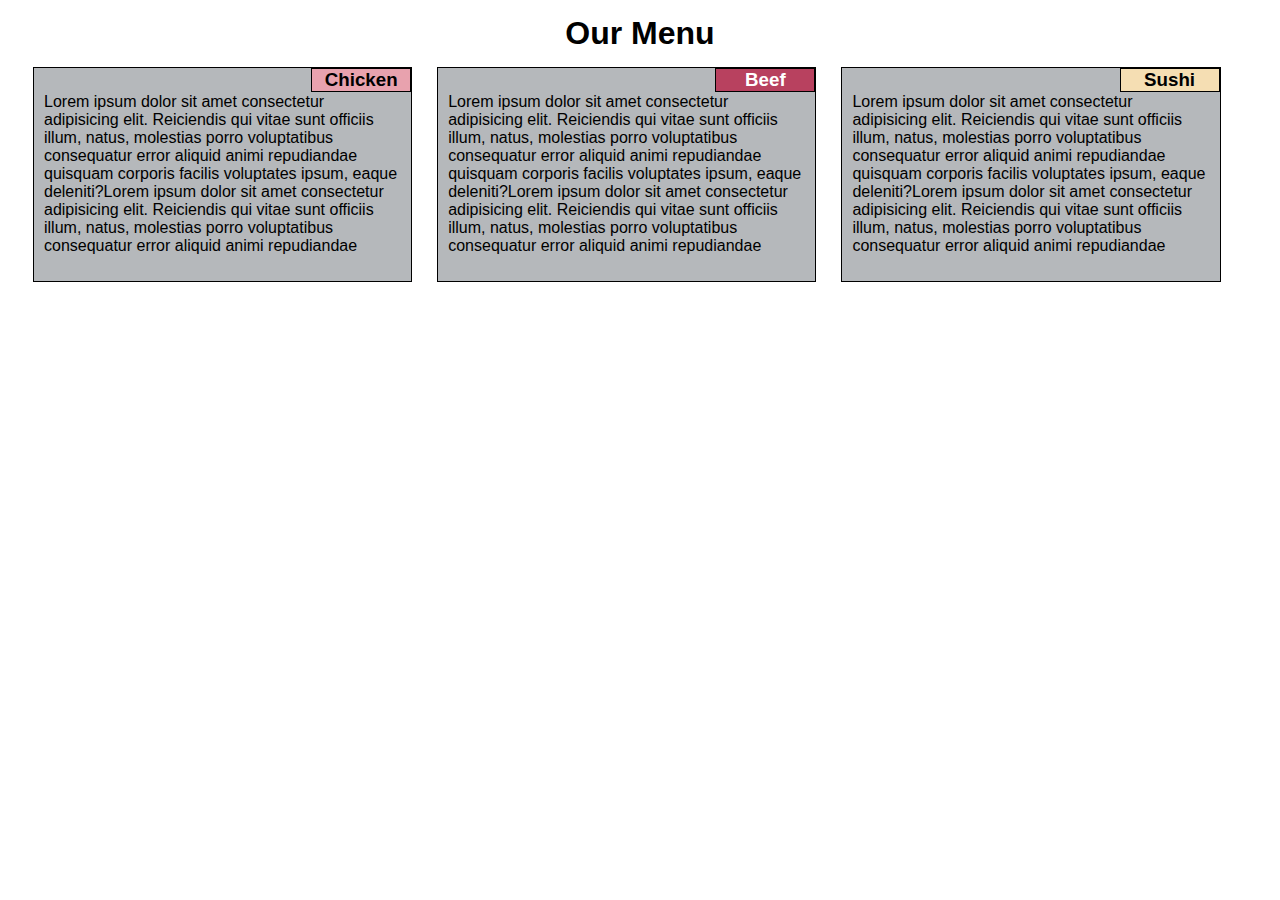
<file: module-solution/index.html>
<!DOCTYPE html>
<html lang="en">
<head>
    <meta charset="UTF-8">
    <meta name="viewport" content="width=device-width, initial-scale=1.0">
    <link rel="stylesheet" href="css/style.css">
    <title>our menu</title>
</head>
<body>
    <h1>Our Menu</h1>
    <div class="row">
        <div class="box box-1">
            <h3 id="rose">Chicken</h3>
            <p>Lorem ipsum dolor sit amet consectetur adipisicing elit. Reiciendis qui vitae sunt officiis 
                illum, natus, molestias porro voluptatibus consequatur error aliquid animi repudiandae 
                quisquam corporis facilis voluptates ipsum, eaque deleniti?Lorem ipsum dolor sit amet consectetur adipisicing elit. Reiciendis qui vitae sunt officiis 
                illum, natus, molestias porro voluptatibus consequatur error aliquid animi repudiandae</p>
        </div>
        <div class="box box-2">
            <h3 id="tomato">Beef</h3>
            <p>Lorem ipsum dolor sit amet consectetur adipisicing elit. Reiciendis qui vitae sunt officiis 
                illum, natus, molestias porro voluptatibus consequatur error aliquid animi repudiandae 
                quisquam corporis facilis voluptates ipsum, eaque deleniti?Lorem ipsum dolor sit amet consectetur adipisicing elit. Reiciendis qui vitae sunt officiis 
                illum, natus, molestias porro voluptatibus consequatur error aliquid animi repudiandae</p>
        </div>
        <div class="box box-3">
            <h3 id="weat">Sushi</h3>
            <p>Lorem ipsum dolor sit amet consectetur adipisicing elit. Reiciendis qui vitae sunt officiis 
                illum, natus, molestias porro voluptatibus consequatur error aliquid animi repudiandae 
                quisquam corporis facilis voluptates ipsum, eaque deleniti?Lorem ipsum dolor sit amet consectetur adipisicing elit. Reiciendis qui vitae sunt officiis 
                illum, natus, molestias porro voluptatibus consequatur error aliquid animi repudiandae</p>
        </div>
    </div>
</body>
</html>
</file>
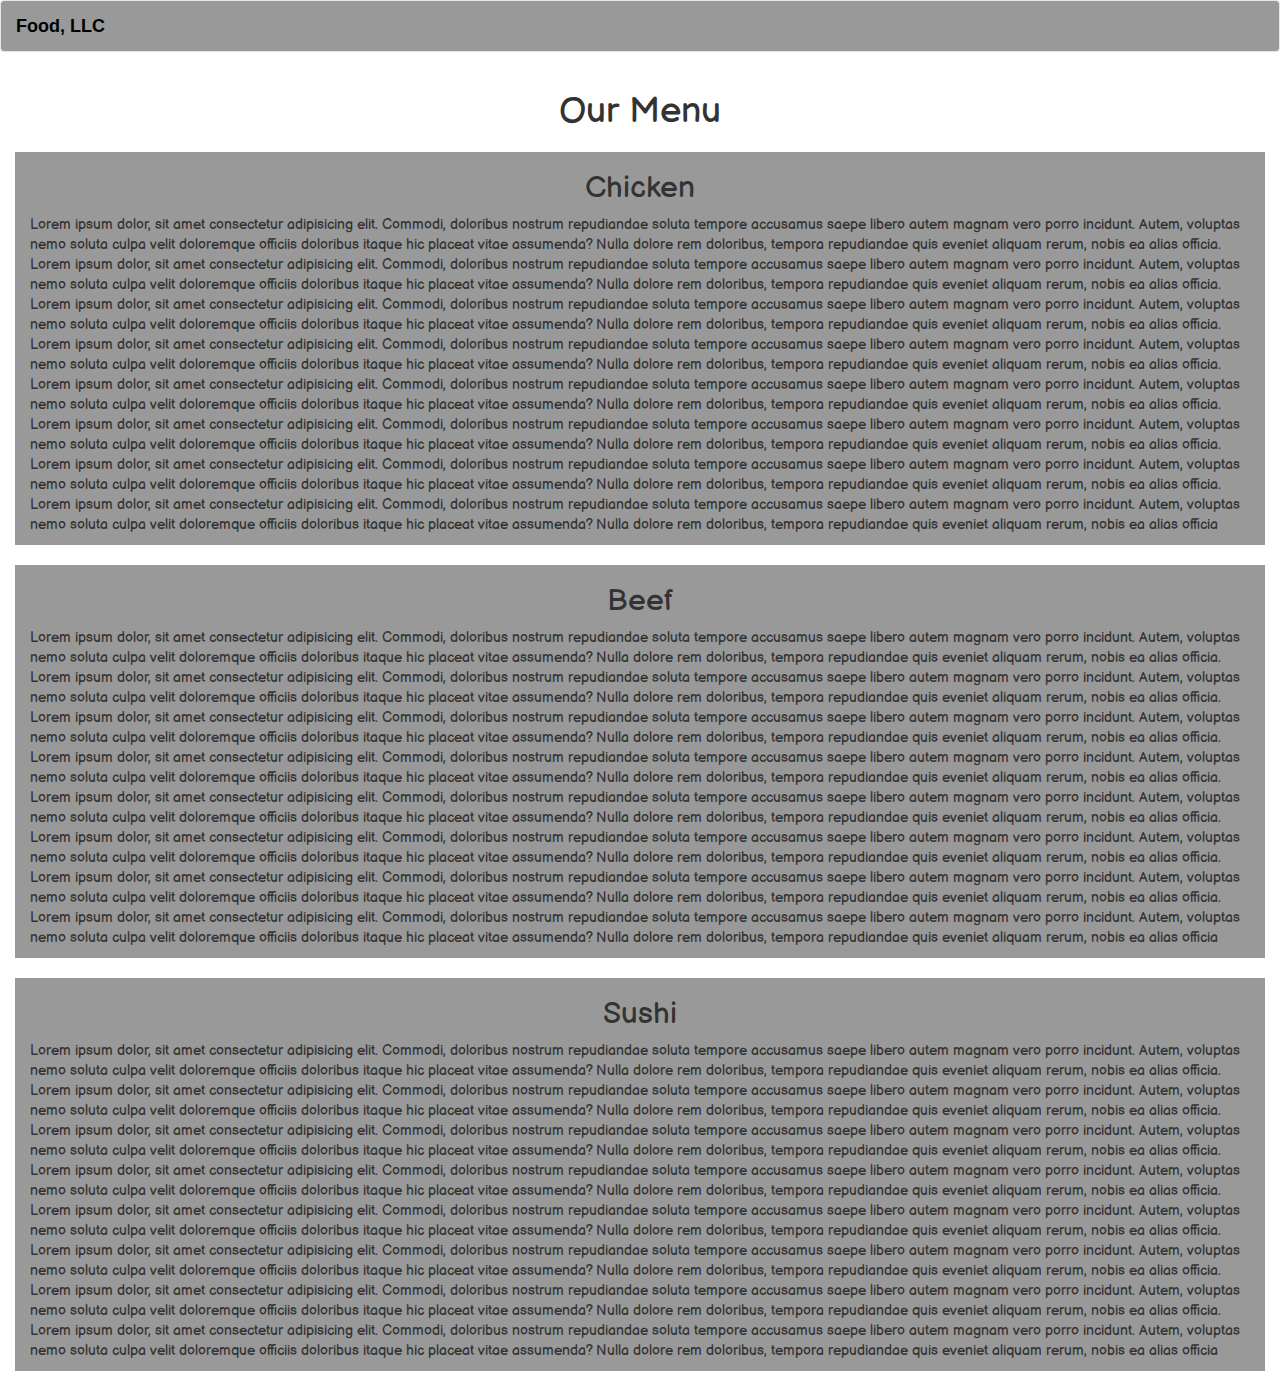
<file: module3-solution/index.html>
<!DOCTYPE html>
<html lang="en">
<head>
    <meta charset="utf-8">
    <meta name="viewport" content="width=device-width, initial-scale=1">
    <link rel="stylesheet" href="https://maxcdn.bootstrapcdn.com/bootstrap/3.4.1/css/bootstrap.min.css">
    <script src="https://ajax.googleapis.com/ajax/libs/jquery/3.5.1/jquery.min.js"></script>
    <script src="https://maxcdn.bootstrapcdn.com/bootstrap/3.4.1/js/bootstrap.min.js"></script>
    <link rel="stylesheet" href="css/style.css">
    <link href="https://fonts.googleapis.com/css2?family=Balsamiq+Sans:wght@700&display=swap" rel="stylesheet">
    <title>Food, LLC</title>
</head>
<body>
    <nav id="header-nav" class="navbar navbar-default">
        <div class="container-fluid">
          <!-- Brand and toggle get grouped for better mobile display -->
          <div class="navbar-header">
            <button type="button" class="navbar-toggle collapsed" data-toggle="collapse" data-target="#bs-example-navbar-collapse-1" aria-expanded="false">
              <span class="sr-only">Toggle navigation</span>
              <span class="icon-bar"></span>
              <span class="icon-bar"></span>
              <span class="icon-bar"></span>
            </button>
            <a class="navbar-brand" href="#">Food, LLC</a>
          </div>
          <!-- Collect the nav links for toggling -->
          <div class="collapse navbar-collapse" id="bs-example-navbar-collapse-1">
          <ul class="nav navbar-nav">
            <li class="text-center"><a href="#">Chicken</a></li>
            <li class="text-center"><a href="#">Beef</a></li>
            <li class="text-center"><a href="#">Sushi</a></li>
          </ul>
          </div>
        </div><!-- /.container-fluid -->
      </nav>
        
      <div class="container">
        <h1 class="text-center">Our Menu</h1>
      </div>
      <div class="container-fluid">
        <div class="col-md-12 col-sm-12 col-xs-12 bg-1" >
            <h2 class="text-center">Chicken</h2>
            <p>Lorem ipsum dolor, sit amet consectetur adipisicing elit. 
                Commodi, doloribus nostrum repudiandae soluta tempore accusamus 
                saepe libero autem magnam vero porro incidunt. Autem, voluptas 
                nemo soluta culpa velit doloremque officiis doloribus itaque hic 
                placeat vitae assumenda? Nulla dolore rem doloribus, tempora 
                repudiandae quis eveniet aliquam rerum, nobis ea alias officia.
                Lorem ipsum dolor, sit amet consectetur adipisicing elit. 
                Commodi, doloribus nostrum repudiandae soluta tempore accusamus 
                saepe libero autem magnam vero porro incidunt. Autem, voluptas 
                nemo soluta culpa velit doloremque officiis doloribus itaque hic 
                placeat vitae assumenda? Nulla dolore rem doloribus, tempora 
                repudiandae quis eveniet aliquam rerum, nobis ea alias officia.
                Lorem ipsum dolor, sit amet consectetur adipisicing elit. 
                Commodi, doloribus nostrum repudiandae soluta tempore accusamus 
                saepe libero autem magnam vero porro incidunt. Autem, voluptas 
                nemo soluta culpa velit doloremque officiis doloribus itaque hic 
                placeat vitae assumenda? Nulla dolore rem doloribus, tempora 
                repudiandae quis eveniet aliquam rerum, nobis ea alias officia.
                Lorem ipsum dolor, sit amet consectetur adipisicing elit. 
                Commodi, doloribus nostrum repudiandae soluta tempore accusamus 
                saepe libero autem magnam vero porro incidunt. Autem, voluptas 
                nemo soluta culpa velit doloremque officiis doloribus itaque hic 
                placeat vitae assumenda? Nulla dolore rem doloribus, tempora 
                repudiandae quis eveniet aliquam rerum, nobis ea alias officia.
                Lorem ipsum dolor, sit amet consectetur adipisicing elit. 
                Commodi, doloribus nostrum repudiandae soluta tempore accusamus 
                saepe libero autem magnam vero porro incidunt. Autem, voluptas 
                nemo soluta culpa velit doloremque officiis doloribus itaque hic 
                placeat vitae assumenda? Nulla dolore rem doloribus, tempora 
                repudiandae quis eveniet aliquam rerum, nobis ea alias officia.
                Lorem ipsum dolor, sit amet consectetur adipisicing elit. 
                Commodi, doloribus nostrum repudiandae soluta tempore accusamus 
                saepe libero autem magnam vero porro incidunt. Autem, voluptas 
                nemo soluta culpa velit doloremque officiis doloribus itaque hic 
                placeat vitae assumenda? Nulla dolore rem doloribus, tempora 
                repudiandae quis eveniet aliquam rerum, nobis ea alias officia.
                Lorem ipsum dolor, sit amet consectetur adipisicing elit. 
                Commodi, doloribus nostrum repudiandae soluta tempore accusamus 
                saepe libero autem magnam vero porro incidunt. Autem, voluptas 
                nemo soluta culpa velit doloremque officiis doloribus itaque hic 
                placeat vitae assumenda? Nulla dolore rem doloribus, tempora 
                repudiandae quis eveniet aliquam rerum, nobis ea alias officia.
                Lorem ipsum dolor, sit amet consectetur adipisicing elit. 
                Commodi, doloribus nostrum repudiandae soluta tempore accusamus 
                saepe libero autem magnam vero porro incidunt. Autem, voluptas 
                nemo soluta culpa velit doloremque officiis doloribus itaque hic 
                placeat vitae assumenda? Nulla dolore rem doloribus, tempora 
                repudiandae quis eveniet aliquam rerum, nobis ea alias officia</p>
        </div>
        <div class="col-md-12 col-sm-12 col-xs-12 bg-1">
            <h2 class="text-center">Beef</h2>
            <p>Lorem ipsum dolor, sit amet consectetur adipisicing elit. 
                Commodi, doloribus nostrum repudiandae soluta tempore accusamus 
                saepe libero autem magnam vero porro incidunt. Autem, voluptas 
                nemo soluta culpa velit doloremque officiis doloribus itaque hic 
                placeat vitae assumenda? Nulla dolore rem doloribus, tempora 
                repudiandae quis eveniet aliquam rerum, nobis ea alias officia.
                Lorem ipsum dolor, sit amet consectetur adipisicing elit. 
                Commodi, doloribus nostrum repudiandae soluta tempore accusamus 
                saepe libero autem magnam vero porro incidunt. Autem, voluptas 
                nemo soluta culpa velit doloremque officiis doloribus itaque hic 
                placeat vitae assumenda? Nulla dolore rem doloribus, tempora 
                repudiandae quis eveniet aliquam rerum, nobis ea alias officia.
                Lorem ipsum dolor, sit amet consectetur adipisicing elit. 
                Commodi, doloribus nostrum repudiandae soluta tempore accusamus 
                saepe libero autem magnam vero porro incidunt. Autem, voluptas 
                nemo soluta culpa velit doloremque officiis doloribus itaque hic 
                placeat vitae assumenda? Nulla dolore rem doloribus, tempora 
                repudiandae quis eveniet aliquam rerum, nobis ea alias officia.
                Lorem ipsum dolor, sit amet consectetur adipisicing elit. 
                Commodi, doloribus nostrum repudiandae soluta tempore accusamus 
                saepe libero autem magnam vero porro incidunt. Autem, voluptas 
                nemo soluta culpa velit doloremque officiis doloribus itaque hic 
                placeat vitae assumenda? Nulla dolore rem doloribus, tempora 
                repudiandae quis eveniet aliquam rerum, nobis ea alias officia.
                Lorem ipsum dolor, sit amet consectetur adipisicing elit. 
                Commodi, doloribus nostrum repudiandae soluta tempore accusamus 
                saepe libero autem magnam vero porro incidunt. Autem, voluptas 
                nemo soluta culpa velit doloremque officiis doloribus itaque hic 
                placeat vitae assumenda? Nulla dolore rem doloribus, tempora 
                repudiandae quis eveniet aliquam rerum, nobis ea alias officia.
                Lorem ipsum dolor, sit amet consectetur adipisicing elit. 
                Commodi, doloribus nostrum repudiandae soluta tempore accusamus 
                saepe libero autem magnam vero porro incidunt. Autem, voluptas 
                nemo soluta culpa velit doloremque officiis doloribus itaque hic 
                placeat vitae assumenda? Nulla dolore rem doloribus, tempora 
                repudiandae quis eveniet aliquam rerum, nobis ea alias officia.
                Lorem ipsum dolor, sit amet consectetur adipisicing elit. 
                Commodi, doloribus nostrum repudiandae soluta tempore accusamus 
                saepe libero autem magnam vero porro incidunt. Autem, voluptas 
                nemo soluta culpa velit doloremque officiis doloribus itaque hic 
                placeat vitae assumenda? Nulla dolore rem doloribus, tempora 
                repudiandae quis eveniet aliquam rerum, nobis ea alias officia.
                Lorem ipsum dolor, sit amet consectetur adipisicing elit. 
                Commodi, doloribus nostrum repudiandae soluta tempore accusamus 
                saepe libero autem magnam vero porro incidunt. Autem, voluptas 
                nemo soluta culpa velit doloremque officiis doloribus itaque hic 
                placeat vitae assumenda? Nulla dolore rem doloribus, tempora 
                repudiandae quis eveniet aliquam rerum, nobis ea alias officia</p>
        </div>
        <div class="col-md-12 col-sm-12 col-xs-12 bg-1">
            <h2 class="text-center">Sushi</h2>
            <p>Lorem ipsum dolor, sit amet consectetur adipisicing elit. 
                Commodi, doloribus nostrum repudiandae soluta tempore accusamus 
                saepe libero autem magnam vero porro incidunt. Autem, voluptas 
                nemo soluta culpa velit doloremque officiis doloribus itaque hic 
                placeat vitae assumenda? Nulla dolore rem doloribus, tempora 
                repudiandae quis eveniet aliquam rerum, nobis ea alias officia.
                Lorem ipsum dolor, sit amet consectetur adipisicing elit. 
                Commodi, doloribus nostrum repudiandae soluta tempore accusamus 
                saepe libero autem magnam vero porro incidunt. Autem, voluptas 
                nemo soluta culpa velit doloremque officiis doloribus itaque hic 
                placeat vitae assumenda? Nulla dolore rem doloribus, tempora 
                repudiandae quis eveniet aliquam rerum, nobis ea alias officia.
                Lorem ipsum dolor, sit amet consectetur adipisicing elit. 
                Commodi, doloribus nostrum repudiandae soluta tempore accusamus 
                saepe libero autem magnam vero porro incidunt. Autem, voluptas 
                nemo soluta culpa velit doloremque officiis doloribus itaque hic 
                placeat vitae assumenda? Nulla dolore rem doloribus, tempora 
                repudiandae quis eveniet aliquam rerum, nobis ea alias officia.
                Lorem ipsum dolor, sit amet consectetur adipisicing elit. 
                Commodi, doloribus nostrum repudiandae soluta tempore accusamus 
                saepe libero autem magnam vero porro incidunt. Autem, voluptas 
                nemo soluta culpa velit doloremque officiis doloribus itaque hic 
                placeat vitae assumenda? Nulla dolore rem doloribus, tempora 
                repudiandae quis eveniet aliquam rerum, nobis ea alias officia.
                Lorem ipsum dolor, sit amet consectetur adipisicing elit. 
                Commodi, doloribus nostrum repudiandae soluta tempore accusamus 
                saepe libero autem magnam vero porro incidunt. Autem, voluptas 
                nemo soluta culpa velit doloremque officiis doloribus itaque hic 
                placeat vitae assumenda? Nulla dolore rem doloribus, tempora 
                repudiandae quis eveniet aliquam rerum, nobis ea alias officia.
                Lorem ipsum dolor, sit amet consectetur adipisicing elit. 
                Commodi, doloribus nostrum repudiandae soluta tempore accusamus 
                saepe libero autem magnam vero porro incidunt. Autem, voluptas 
                nemo soluta culpa velit doloremque officiis doloribus itaque hic 
                placeat vitae assumenda? Nulla dolore rem doloribus, tempora 
                repudiandae quis eveniet aliquam rerum, nobis ea alias officia.
                Lorem ipsum dolor, sit amet consectetur adipisicing elit. 
                Commodi, doloribus nostrum repudiandae soluta tempore accusamus 
                saepe libero autem magnam vero porro incidunt. Autem, voluptas 
                nemo soluta culpa velit doloremque officiis doloribus itaque hic 
                placeat vitae assumenda? Nulla dolore rem doloribus, tempora 
                repudiandae quis eveniet aliquam rerum, nobis ea alias officia.
                Lorem ipsum dolor, sit amet consectetur adipisicing elit. 
                Commodi, doloribus nostrum repudiandae soluta tempore accusamus 
                saepe libero autem magnam vero porro incidunt. Autem, voluptas 
                nemo soluta culpa velit doloremque officiis doloribus itaque hic 
                placeat vitae assumenda? Nulla dolore rem doloribus, tempora 
                repudiandae quis eveniet aliquam rerum, nobis ea alias officia</p>
        </div>
    </div>
</body>
</html>
</file>
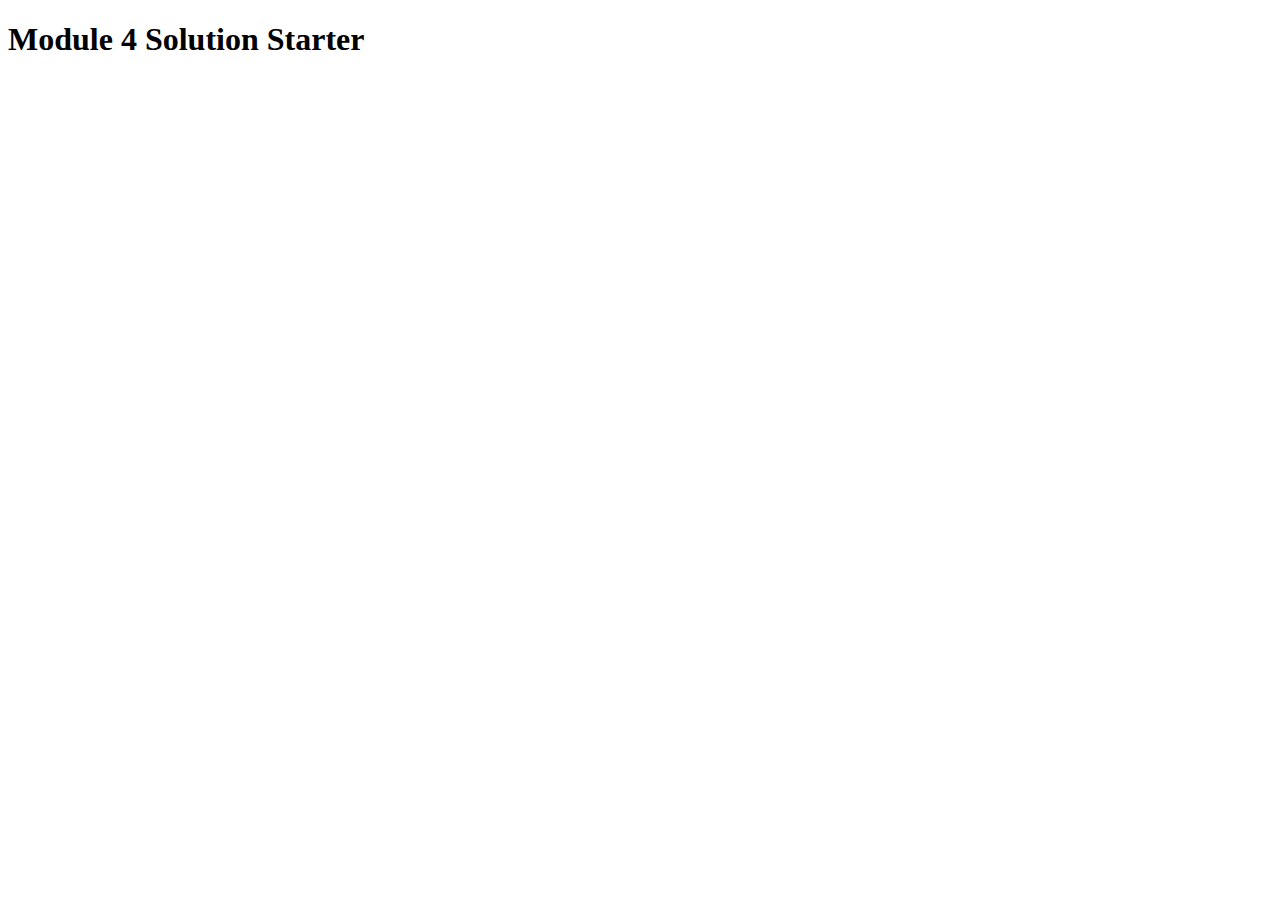
<file: module4-solution/index.html>
<!DOCTYPE html>
<html lang="en">
<head>
    <meta charset="UTF-8">
    <meta name="viewport" content="width=device-width, initial-scale=1.0">
    <script src='speakHello.js'></script>
    <script src='speakGoodBye.js'></script>
    <script src='script.js'></script>
    <title>Module 4 Solution Starter</title>
</head>
<body>
    <h1>Module 4 Solution Starter</h1>
</body>
</html>
</file>
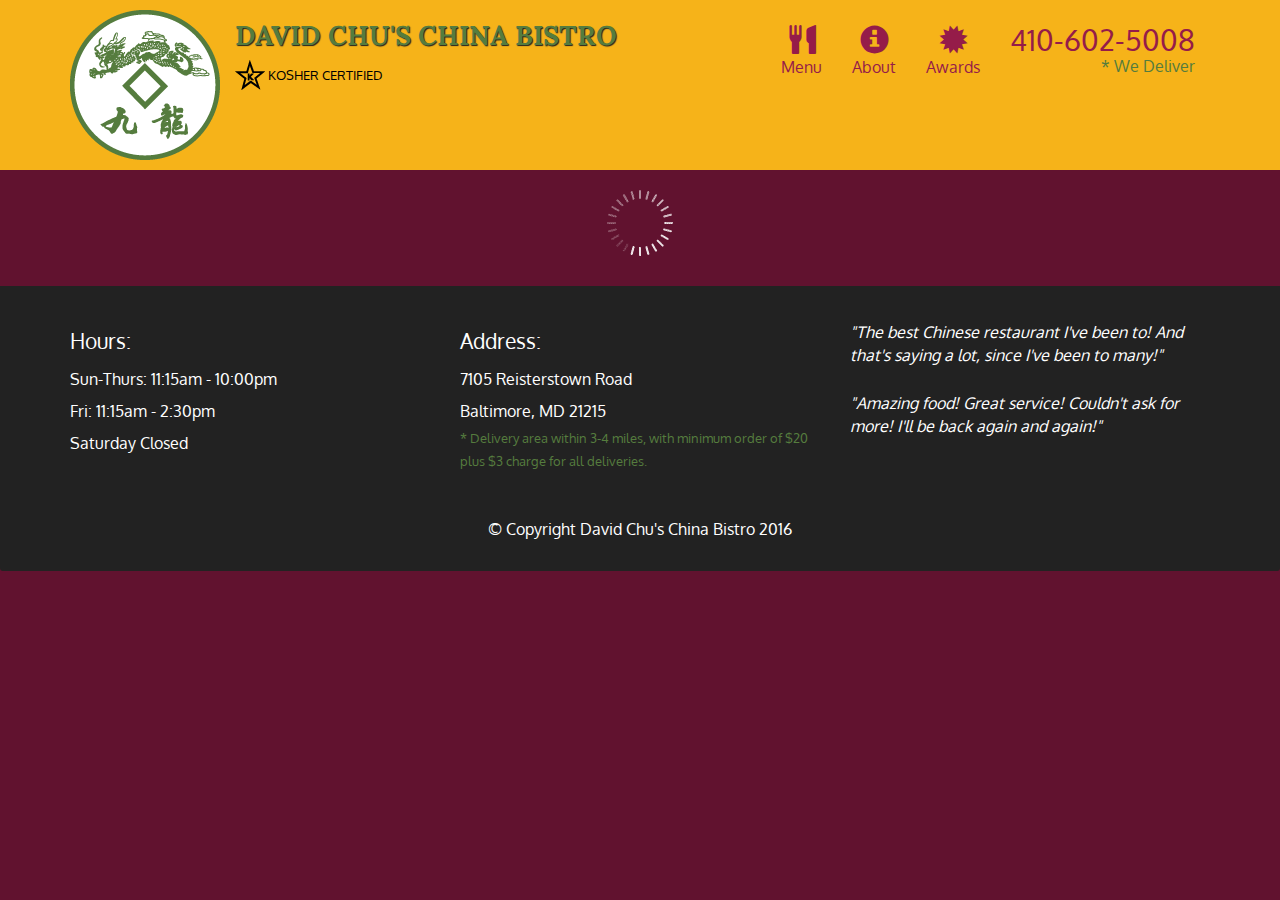
<file: module5-solution/index.html>
<!doctype html>
<html lang="en">
  <head>
    <meta charset="utf-8">
    <meta http-equiv="X-UA-Compatible" content="IE=edge">
    <meta name="viewport" content="width=device-width, initial-scale=1">
    <title>David Chu's China Bistro</title>
    <link rel="stylesheet" href="css/bootstrap.min.css">
    <link rel="stylesheet" href="css/styles.css">
    <link href='https://fonts.googleapis.com/css?family=Oxygen:400,300,700' rel='stylesheet' type='text/css'>
    <link href='https://fonts.googleapis.com/css?family=Lora' rel='stylesheet' type='text/css'>
  </head>
<body>
  <header>
    <nav id="header-nav" class="navbar navbar-default">
      <div class="container">
        <div class="navbar-header">
          <a href="index.html" class="pull-left visible-md visible-lg">
            <div id="logo-img" alt="Logo image"></div>
          </a>

          <div class="navbar-brand">
            <a href="index.html"><h1>David Chu's China Bistro</h1></a>
            <p>
              <img src="images/star-k-logo.png" alt="Kosher certification">
              <span>Kosher Certified</span>
            </p>
          </div>

          <button id="navbarToggle" type="button" class="navbar-toggle collapsed" data-toggle="collapse" data-target="#collapsable-nav" aria-expanded="false">
            <span class="sr-only">Toggle navigation</span>
            <span class="icon-bar"></span>
            <span class="icon-bar"></span>
            <span class="icon-bar"></span>
          </button>
        </div>
        
        <div id="collapsable-nav" class="collapse navbar-collapse">
           <ul id="nav-list" class="nav navbar-nav navbar-right">
            <li id="navHomeButton" class="visible-xs active">
              <a href="index.html">
                <span class="glyphicon glyphicon-home"></span> Home</a>
            </li>
            <li id="navMenuButton">
              <a href="#" onclick="$dc.loadMenuCategories();">
                <span class="glyphicon glyphicon-cutlery"></span><br class="hidden-xs"> Menu</a>
            </li>
            <li>
              <a href="#">
                <span class="glyphicon glyphicon-info-sign"></span><br class="hidden-xs"> About</a>
            </li>
            <li>
              <a href="#">
                <span class="glyphicon glyphicon-certificate"></span><br class="hidden-xs"> Awards</a>
            </li>
            <li id="phone" class="hidden-xs">
              <a href="tel:410-602-5008">
                <span>410-602-5008</span></a><div>* We Deliver</div>
            </li>
          </ul><!-- #nav-list -->
        </div><!-- .collapse .navbar-collapse -->
      </div><!-- .container -->
    </nav><!-- #header-nav -->
  </header>

  <div id="call-btn" class="visible-xs">
    <a class="btn" href="tel:410-602-5008">
    <span class="glyphicon glyphicon-earphone"></span>
    410-602-5008
    </a>
  </div>
  <div id="xs-deliver" class="text-center visible-xs">* We Deliver</div>

  <div id="main-content" class="container"></div>

  <footer class="panel-footer">
    <div class="container">
      <div class="row">
        <section id="hours" class="col-sm-4">
          <span>Hours:</span><br>
          Sun-Thurs: 11:15am - 10:00pm<br>
          Fri: 11:15am - 2:30pm<br>
          Saturday Closed
          <hr class="visible-xs">
        </section>
        <section id="address" class="col-sm-4">
          <span>Address:</span><br>
          7105 Reisterstown Road<br>
          Baltimore, MD 21215
          <p>* Delivery area within 3-4 miles, with minimum order of $20 plus $3 charge for all deliveries.</p>
          <hr class="visible-xs">
        </section>
        <section id="testimonials" class="col-sm-4">
          <p>"The best Chinese restaurant I've been to! And that's saying a lot, since I've been to many!"</p>
          <p>"Amazing food! Great service! Couldn't ask for more! I'll be back again and again!"</p>
        </section>
      </div>
      <div class="text-center">&copy; Copyright David Chu's China Bistro 2016</div>
    </div>
  </footer>

  <!-- jQuery (Bootstrap JS plugins depend on it) -->
  <script src="js/jquery-2.1.4.min.js"></script>
  <script src="js/bootstrap.min.js"></script>
  <script src="js/ajax-utils.js"></script>
  <script src="js/script.js"></script>
</body>
</html>
</file>
<file: module-solution/css/style.css>
*{
  box-sizing: border-box;
}
body{
  font-family: Arial, Helvetica, sans-serif;
}
.row{
  width: 100%;
}

.box{
  position: relative;
  border: 1px solid black;
  background-color: rgb(181, 184, 187);
}

h1{
  text-align: center;
  margin: 15px;
}

h3{
  position: absolute;
  top: 0;
  right: 0;
  border: 1px black solid;
  text-align: center;
  width: 100px;
  margin: 0;
}

#rose{
  background-color:rgb(232, 162, 174);
}

#tomato{
  background-color: rgb(184, 65, 95);
  color: white;
}

#weat{
  background-color: wheat;
}

p{
  padding: 10px;
  margin-top:15px;
}

/********** Large devices only **********/
@media (min-width: 992px) {
  .box{
    float: left;
    width: 30%;  
    margin-left:25px;
  }
}
@media (min-width:768px) and (max-width:991px){
  .box{
    float: left;
  }
  .box-1, .box-2{
    width: 45%;
    margin-left:20px;
  }
  .box-3{
    width: 92%;
    margin-left: 20px;
    margin-top: 20px;
  }
}
@media (max-width:767px){
  .box{
    width: 100%;
    margin-bottom: 20px;
  }
}
</file>
<file: module3-solution/css/style.css>
.bg-1{
    background-color: #999999;
    margin: 10px auto;
    font-family: 'Balsamiq Sans', cursive;
}

h1{
    font-family: 'Balsamiq Sans', cursive;
}
.navbar{
    background-color: #999999;
}
.navbar-default .navbar-brand{
    color: #000000;
    font-weight: bold;
}
.navbar-default .navbar-toggle{
    border: 1px solid black;
}
.navbar-default .navbar-toggle .icon-bar{
    background-color: #000;
}
li{
    background-color: white;
    border: 1px solid black;
}


/********** large devices only **********/
@media (min-width: 1200px)  {
    .col-lg-12{
        width: 100%;
    }
   
    ul{
        display: none;
    }
    
  }

/********** Medium devices only **********/
@media (min-width: 992px) and (max-width:1199px)  {
    .col-md-12{
        width: 100%;
    }
    ul{
        display: none;
    }
  }
/********** small devices only **********/
  @media (min-width:768px) and (max-width:991px){
   
    .col-sm-12 {
        width: 100%;
      }
      .col-sm-11 {
        width: 91.66666667%;
      }

    ul{
        display: none;
    }  
    

}


/********** Extra small devices only **********/
@media (max-width:767px){
    
    .col-xs-12 {
        width: 100%;
      }
      
    
}
</file>
<file: module5-solution/css/styles.css>
body {
  font-size: 16px;
  color: #fff;
  background-color: #61122f;
  font-family: 'Oxygen', sans-serif;
}

/** HEADER **/
#header-nav {
  background-color: #f6b319;
  border-radius: 0;
  border: 0;
}

#logo-img {
  background: url('../images/restaurant-logo_large.png') no-repeat;
  width: 150px;
  height: 150px;
  margin: 10px 15px 10px 0;
}

.navbar-brand {
  padding-top: 25px;
}
.navbar-brand h1 { /* Restaurant name */
  font-family: 'Lora', serif;
  color: #557c3e;
  font-size: 1.5em;
  text-transform: uppercase;
  font-weight: bold;
  text-shadow: 1px 1px 1px #222;
  margin-top: 0;
  margin-bottom: 0;
  line-height: .75;
}
.navbar-brand a:hover, .navbar-brand a:focus {
  text-decoration: none;
}
.navbar-brand p { /* Kosher cert */
  color: #000;
  text-transform: uppercase;
  font-size: .7em;
  margin-top: 15px;
}
.navbar-brand p span { /* Star-K */
  vertical-align: middle;
}

#nav-list {
  margin-top: 10px;
}
#nav-list a {
  color: #951C49;
  text-align: center;
}
#nav-list a:hover {
  background: #E7E7E7;
}
#nav-list a span {
  font-size: 1.8em;
}

#phone {
  margin-top: 5px;
}
#phone a { /* Phone number */
  text-align: right;
  padding-bottom: 0;
}
#phone div { /* We Deliver */
  color: #557c3e;
  text-align: right;
  padding-right: 15px;
}

.navbar-header button.navbar-toggle, .navbar-header .icon-bar {
  border: 1px solid #61122f;
}
.navbar-header button.navbar-toggle {
  clear: both;
  margin-top: -30px;
}
/* END HEADER */

/* FOOTER */
.panel-footer {
  margin-top: 30px;
  padding-top: 35px;
  padding-bottom: 30px;
  background-color: #222;
  border-top: 0;
}
.panel-footer div.row {
  margin-bottom: 35px;
}
#hours, #address {
  line-height: 2;
}
#hours > span, #address > span {
  font-size: 1.3em;
}
#address p {
  color: #557c3e;
  font-size: .8em;
  line-height: 1.8;
}
#testimonials {
  font-style: italic;
}
#testimonials p:nth-child(2) {
  margin-top: 25px;
}
/* END FOOTER */



/* HOME PAGE */
.container .jumbotron {
  box-shadow: 0 0 50px #3F0C1F;
  border: 2px solid #3F0C1F;
}

#menu-tile, #specials-tile, #map-tile {
  height: 250px;
  width: 100%;
  margin-bottom: 15px;
  position: relative;
  border: 2px solid #3F0C1F;
  overflow: hidden;
}
#menu-tile:hover, #specials-tile:hover, #map-tile:hover {
  box-shadow: 0 1px 5px 1px #cccccc;
}
#menu-tile {
  background: url('../images/menu-tile.jpg') no-repeat;
  background-position: center;
}
#specials-tile {
  background: url('../images/specials-tile.jpg') no-repeat;
  background-position: center;
}
#menu-tile span, #specials-tile span, #map-tile span {
  position: absolute;
  bottom: 0;
  right: 0;
  width: 100%;
  text-align: center;
  font-size: 1.6em;
  text-transform: uppercase;
  background-color: #000;
  color: #fff;
  opacity: .8;
}
/* END HOME PAGE */

/* MENU CATEGORIES PAGE */
.category-tile { 
  position: relative;
  border: 2px solid #3F0C1F;
  overflow: hidden;
  width: 200px;
  height: 200px;
  margin: 0 auto 15px;
}
.category-tile span {
  position: absolute;
  bottom: 0;
  right: 0;
  width: 100%;
  text-align: center;
  font-size: 1.2em;
  text-transform: uppercase;
  background-color: #000;
  color: #fff;
  opacity: .8;
}
.category-tile:hover {
  box-shadow: 0 1px 5px 1px #cccccc;
}

#menu-categories-title + div {
  margin-bottom: 50px;
}
/* END MENU CATEGORIES PAGE */

/* SINGLE CATEGORY PAGE */
.menu-item-tile {
  margin-bottom: 25px;
}
.menu-item-tile hr {
  width: 80%;
}
.menu-item-tile .menu-item-price {
  font-size: 1.1em;
  text-align: right;
  margin-top: -15px;
  margin-right: -15px;
}
.menu-item-tile .menu-item-price span {
  font-size: .6em;
}
.menu-item-photo {
  position: relative;
  border: 2px solid #3F0C1F; 
  overflow: hidden;
  padding: 0;
  margin-right: -15px;
  margin-left: auto;
  margin-bottom: 20px;
  max-width: 250px;
}
.menu-item-photo div {
  position: absolute;
  bottom: 0;
  right: 0;
  width: 80px;
  background-color: #557c3e;
  text-align: center;
}
.menu-item-description {
  padding-right: 30px;
}
h3.menu-item-title {
  margin: 0 0 10px;
}
.menu-item-details {
  font-size: .9em;
  font-style: italic;
}
/* END SINGLE CATEGORY PAGE */


/********** Large devices only **********/
@media (min-width: 1200px) {
  .container .jumbotron {
    background: url('../images/jumbotron_1200.jpg') no-repeat;
    height: 675px;
  }
}

/********** Medium devices only **********/
@media (min-width: 992px) and (max-width: 1199px) {
  /* Header */
  #logo-img {
    background: url('../images/restaurant-logo_medium.png') no-repeat;
    width: 100px;
    height: 100px;
    margin: 5px 5px 5px 0;
  }
  /* End Header */

  /* Home Page */
  .container .jumbotron {
    background: url('../images/jumbotron_992.jpg') no-repeat;
    height: 558px;
  }
  /* End Home Page */
}

/********** Small devices only **********/
@media (min-width: 768px) and (max-width: 991px) {
  /* Home Page */
  .container .jumbotron {
    background: url('../images/jumbotron_768.jpg') no-repeat;
    height: 432px;
  }
  /* End Home Page */
}

/********** Extra small devices only **********/
@media (max-width: 767px) {
  /* Header */
  .navbar-brand {
    padding-top: 10px;
    height: 80px;
  }
  .navbar-brand h1 { /* Restaurant name */
    padding-top: 10px;
    font-size: 5vw; /* 1vw = 1% of viewport width */
  }
  .navbar-brand p { /* Kosher cert */
    font-size: .6em;
    margin-top: 12px;
  }
  .navbar-brand p img { /* Star-K */
    height: 20px;
  }

  #collapsable-nav a { /* Collapsed nav menu text */
    font-size: 1.2em;
  }
  #collapsable-nav a span { /* Collapsed nav menu glyph */
    font-size: 1em;
    margin-right: 5px;
  }

  #call-btn > a {
    font-size: 1.5em;
    display: block;
    margin: 0 20px;
    padding: 10px;
    border: 2px solid #fff;
    background-color: #f6b319;
    color: #951c49;
  }
  #xs-deliver {
    margin-top: 5px;
    font-size: .7em;
    letter-spacing: .1em;
    text-transform: uppercase;
  }
  /* End Header */

  /* Footer */
  .panel-footer section {
    margin-bottom: 30px;
    text-align: center;
  }
  .panel-footer section:nth-child(3) {
    margin-bottom: 0; /* margin already exists on the whole row */
  }
  .panel-footer section hr {
    width: 50%;
  }
  /* End Footer */

  /* Home Page */
  .container .jumbotron {
    margin-top: 30px;
    padding: 0;
  }
  #menu-tile, #specials-tile {
    width: 360px;
    margin: 0 auto 15px;
  }

  .menu-item-photo {
    margin-right: auto;
  }
  .menu-item-tile .menu-item-price {
    text-align: center;
  }
  .menu-item-description {
    text-align: center;;
  }
}


/********** Super extra small devices Only :-) (e.g., iPhone 4) **********/
@media (max-width: 479px) {
  /* Header */
  .navbar-brand h1 { /* Restaurant name */
    padding-top: 5px;
    font-size: 6vw;
  }
  /* End Header */
  
  /* Home page */
  #menu-tile, #specials-tile {
    width: 280px;
    margin: 0 auto 15px;
  }

  .col-xxs-12 {
    position: relative;
    min-height: 1px;
    padding-right: 15px;
    padding-left: 15px;
    float: left;
    width: 100%;
  }
}
</file>
